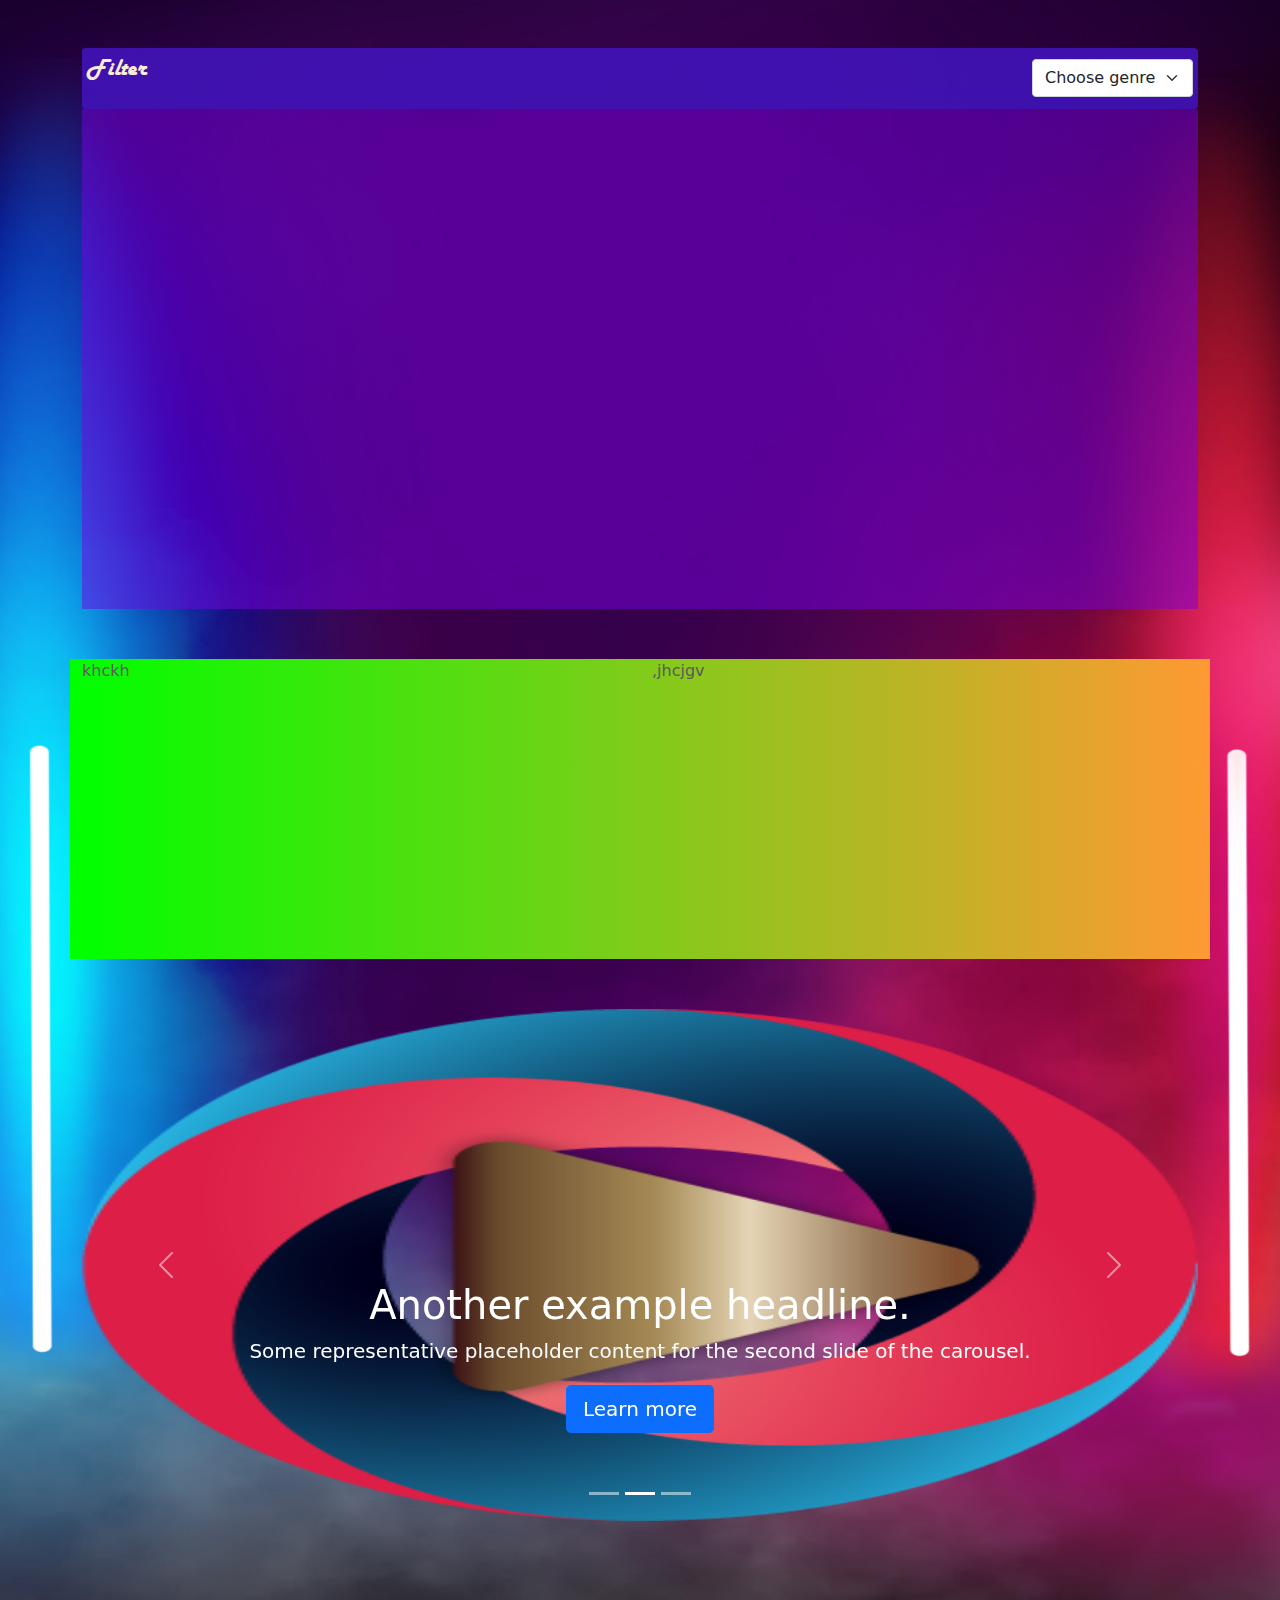
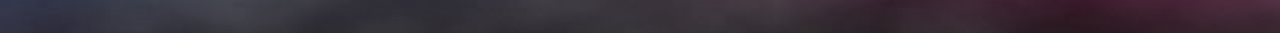
<file: index.html>
<!doctype html>
<html>
<head>
<meta charset="utf-8">
<title>Trailer tv</title>
	<link href="assets/css/stylesheet2.css" rel="stylesheet" type="text/css">
	<link href="assets/css/bootstrap.min.css" rel="stylesheet" type="text/css">
	<link href="assets/css/stylesheet.css" rel="stylesheet" type="text/css">
	<link href="assets/css/carousel.css" rel="stylesheet" type="text/css">
</head>

<body class="bigback">
	<main >
		<header>
		</header>
	<section class="content">
		<div class="container">
			<div class="row" align="center">
				<div class="col" >

          <nav class="navbar selections rounded filter-bar" >
			 <div>
			  <h1 class="h4 mb-3 fw-normal heading especial ">Filter</h1>
			 </div>	
			  <div>
			  <select class="form-select" name="genre" id="validationServer04" required>
						  <option selected disabled value>Choose genre</option>
				  
			  </select>
			  </div>
          </nav>
        <div data-bs-spy="scroll" data-bs-target="#navbar-example2" data-bs-offset="0" class="scrollspy-example" tabindex="0"> 
          
        </div>
               
      </div>
    </div>

			<div class="row apps">
				<div class="col">khckh</div>
				<div class="col">,jhcjgv</div>
			</div>
			
			<div id="myCarousel" class="carousel slide pointer-event" data-bs-ride="carousel">
    <div class="carousel-indicators">
      <button type="button" data-bs-target="#myCarousel" data-bs-slide-to="0" class="" aria-label="Slide 1"></button>
      <button type="button" data-bs-target="#myCarousel" data-bs-slide-to="1" aria-label="Slide 2" class="active" aria-current="true"></button>
      <button type="button" data-bs-target="#myCarousel" data-bs-slide-to="2" aria-label="Slide 3" class=""></button>
    </div>
    <div class="carousel-inner">
      <div class="carousel-item">
        <svg class="bd-placeholder-img" width="100%" height="100%" xmlns="http://www.w3.org/2000/svg" aria-hidden="true" preserveAspectRatio="xMidYMid slice" focusable="false"><img class="info-image" src="assets/images/logo.png" alt="image"></svg>

        <div class="container">
          <div class="carousel-caption text-start">
            <h1>Example headline.</h1>
            <p>Some representative placeholder content for the first slide of the carousel.</p>
            <p><a class="btn btn-lg btn-primary" href="#">Sign up today</a></p>
          </div>
        </div>
      </div>
      <div class="carousel-item active">
        <svg class="bd-placeholder-img" width="100%" height="100%" xmlns="http://www.w3.org/2000/svg" aria-hidden="true" preserveAspectRatio="xMidYMid slice" focusable="false"><img src="assets/images/logo.png" alt="image"></svg>

        <div class="container">
          <div class="carousel-caption">
            <h1>Another example headline.</h1>
            <p>Some representative placeholder content for the second slide of the carousel.</p>
            <p><a class="btn btn-lg btn-primary" href="#">Learn more</a></p>
          </div>
        </div>
      </div>
      <div class="carousel-item ">
        <svg class="bd-placeholder-img" width="100%" height="100%" xmlns="http://www.w3.org/2000/svg" aria-hidden="true" preserveAspectRatio="xMidYMid slice" focusable="false"><img src="assets/images/logo.png" alt="image"></svg>

        <div class="container">
          <div class="carousel-caption text-end">
            <h1>One more for good measure.</h1>
            <p>Some representative placeholder content for the third slide of this carousel.</p>
            <p><a class="btn btn-lg btn-primary" href="#">Browse gallery</a></p>
          </div>
        </div>
      </div>
    </div>
    <button class="carousel-control-prev" type="button" data-bs-target="#myCarousel" data-bs-slide="prev">
      <span class="carousel-control-prev-icon" aria-hidden="true"></span>
      <span class="visually-hidden">Previous</span>
    </button>
    <button class="carousel-control-next" type="button" data-bs-target="#myCarousel" data-bs-slide="next">
      <span class="carousel-control-next-icon" aria-hidden="true"></span>
      <span class="visually-hidden">Next</span>
    </button>
  </div>
			
		</div>
		
	</section>
		<footer>
		</footer>
	</main>
	<script src="assets/js/bootstrap.bundle.min.js"></script>
</body>
</html>
</file>
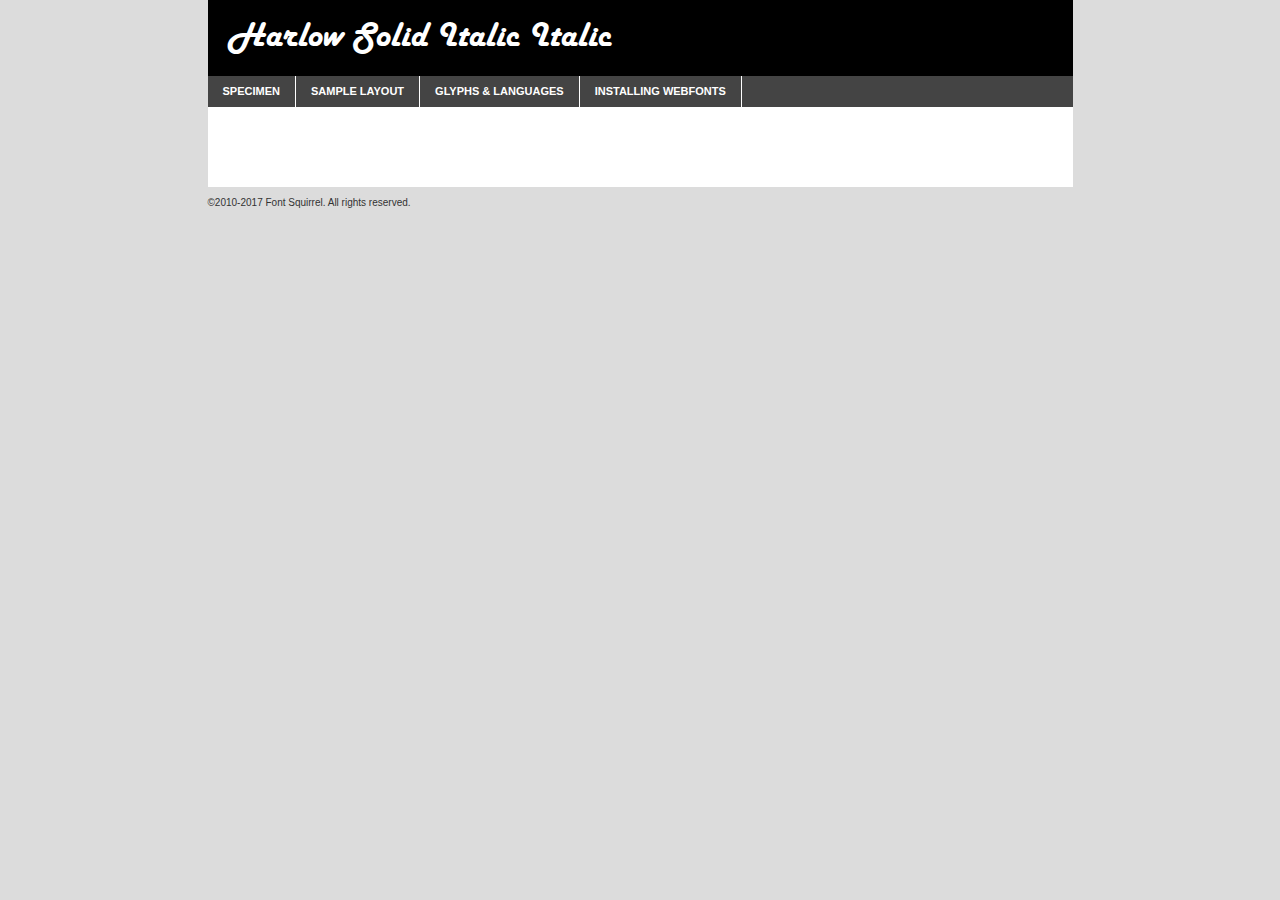
<file: assets/css/harlowsi-demo.html>
<!DOCTYPE html PUBLIC "-//W3C//DTD XHTML 1.0 Transitional//EN"
	"http://www.w3.org/TR/xhtml1/DTD/xhtml1-transitional.dtd">

<html xmlns="http://www.w3.org/1999/xhtml" xml:lang="en" lang="en">
<head>
	<meta http-equiv="Content-Type" content="text/html; charset=utf-8" />
	<script src="http://ajax.googleapis.com/ajax/libs/jquery/1.7.2/jquery.min.js" type="text/javascript" charset="utf-8"></script>
	<script type="text/javascript">
	(function($){$.fn.easyTabs=function(option){var param=jQuery.extend({fadeSpeed:"fast",defaultContent:1,activeClass:'active'},option);$(this).each(function(){var thisId="#"+this.id;if(param.defaultContent==''){param.defaultContent=1;}
	if(typeof param.defaultContent=="number")
	{var defaultTab=$(thisId+" .tabs li:eq("+(param.defaultContent-1)+") a").attr('href').substr(1);}else{var defaultTab=param.defaultContent;}
	$(thisId+" .tabs li a").each(function(){var tabToHide=$(this).attr('href').substr(1);$("#"+tabToHide).addClass('easytabs-tab-content');});hideAll();changeContent(defaultTab);function hideAll(){$(thisId+" .easytabs-tab-content").hide();}
	function changeContent(tabId){hideAll();$(thisId+" .tabs li").removeClass(param.activeClass);$(thisId+" .tabs li a[href=#"+tabId+"]").closest('li').addClass(param.activeClass);if(param.fadeSpeed!="none")
	{$(thisId+" #"+tabId).fadeIn(param.fadeSpeed);}else{$(thisId+" #"+tabId).show();}}
	$(thisId+" .tabs li").click(function(){var tabId=$(this).find('a').attr('href').substr(1);changeContent(tabId);return false;});});}})(jQuery);
	</script>
	<link rel="stylesheet" href="specimen_files/specimen_stylesheet.css" type="text/css" charset="utf-8" />
	<link rel="stylesheet" href="stylesheet.css" type="text/css" charset="utf-8" />

	<style type="text/css">
					body{
				font-family: 'harlow_solid_italicitalic';
							}
		</style>

	<title>Harlow Solid Italic Italic Specimen</title>
	
	
	<script type="text/javascript" charset="utf-8">
		$(document).ready(function() {
			$('#container').easyTabs({defaultContent:1});
		});
	</script>
</head>

<body>
<div id="container">
	<div id="header">
		Harlow Solid Italic Italic	</div>
	<ul class="tabs">
		<li><a href="#specimen">Specimen</a></li>
		<li><a href="#layout">Sample Layout</a></li>
				<li><a href="#glyphs">Glyphs &amp; Languages</a></li>
		<li><a href="#installing">Installing Webfonts</a></li>
		
	</ul>
	
	<div id="main_content">

		
			<div id="specimen">
		
				<div class="section">
					<div class="grid12 firstcol">
						<div class="huge">AaBb</div>
					</div>
				</div>
		
				<div class="section">
					<div class="glyph_range">A&#x200B;B&#x200b;C&#x200b;D&#x200b;E&#x200b;F&#x200b;G&#x200b;H&#x200b;I&#x200b;J&#x200b;K&#x200b;L&#x200b;M&#x200b;N&#x200b;O&#x200b;P&#x200b;Q&#x200b;R&#x200b;S&#x200b;T&#x200b;U&#x200b;V&#x200b;W&#x200b;X&#x200b;Y&#x200b;Z&#x200b;a&#x200b;b&#x200b;c&#x200b;d&#x200b;e&#x200b;f&#x200b;g&#x200b;h&#x200b;i&#x200b;j&#x200b;k&#x200b;l&#x200b;m&#x200b;n&#x200b;o&#x200b;p&#x200b;q&#x200b;r&#x200b;s&#x200b;t&#x200b;u&#x200b;v&#x200b;w&#x200b;x&#x200b;y&#x200b;z&#x200b;1&#x200b;2&#x200b;3&#x200b;4&#x200b;5&#x200b;6&#x200b;7&#x200b;8&#x200b;9&#x200b;0&#x200b;&amp;&#x200b;.&#x200b;,&#x200b;?&#x200b;!&#x200b;&#64;&#x200b;(&#x200b;)&#x200b;#&#x200b;$&#x200b;%&#x200b;*&#x200b;+&#x200b;-&#x200b;=&#x200b;:&#x200b;;</div>
				</div>
				<div class="section">
					<div class="grid12 firstcol">
						<table class="sample_table">
							<tr><td>10</td><td class="size10">abcdefghijklmnopqrstuvwxyzABCDEFGHIJKLMNOPQRSTUVWXYZ0123456789abcdefghijklmnopqrstuvwxyzABCDEFGHIJKLMNOPQRSTUVWXYZ0123456789abcdefghijklmnopqrstuvwxyzABCDEFGHIJKLMNOPQRSTUVWXYZ</td></tr>
							<tr><td>11</td><td class="size11">abcdefghijklmnopqrstuvwxyzABCDEFGHIJKLMNOPQRSTUVWXYZ0123456789abcdefghijklmnopqrstuvwxyzABCDEFGHIJKLMNOPQRSTUVWXYZ0123456789abcdefghijklmnopqrstuvwxyzABCDEFGHIJKLMNOPQRSTUVWXYZ</td></tr>
							<tr><td>12</td><td class="size12">abcdefghijklmnopqrstuvwxyzABCDEFGHIJKLMNOPQRSTUVWXYZ0123456789abcdefghijklmnopqrstuvwxyzABCDEFGHIJKLMNOPQRSTUVWXYZ0123456789abcdefghijklmnopqrstuvwxyzABCDEFGHIJKLMNOPQRSTUVWXYZ</td></tr>
							<tr><td>13</td><td class="size13">abcdefghijklmnopqrstuvwxyzABCDEFGHIJKLMNOPQRSTUVWXYZ0123456789abcdefghijklmnopqrstuvwxyzABCDEFGHIJKLMNOPQRSTUVWXYZ0123456789abcdefghijklmnopqrstuvwxyzABCDEFGHIJKLMNOPQRSTUVWXYZ</td></tr>
							<tr><td>14</td><td class="size14">abcdefghijklmnopqrstuvwxyzABCDEFGHIJKLMNOPQRSTUVWXYZ0123456789abcdefghijklmnopqrstuvwxyzABCDEFGHIJKLMNOPQRSTUVWXYZ0123456789abcdefghijklmnopqrstuvwxyzABCDEFGHIJKLMNOPQRSTUVWXYZ</td></tr>
							<tr><td>16</td><td class="size16">abcdefghijklmnopqrstuvwxyzABCDEFGHIJKLMNOPQRSTUVWXYZ0123456789abcdefghijklmnopqrstuvwxyzABCDEFGHIJKLMNOPQRSTUVWXYZ</td></tr>
							<tr><td>18</td><td class="size18">abcdefghijklmnopqrstuvwxyzABCDEFGHIJKLMNOPQRSTUVWXYZ0123456789abcdefghijklmnopqrstuvwxyzABCDEFGHIJKLMNOPQRSTUVWXYZ</td></tr>
							<tr><td>20</td><td class="size20">abcdefghijklmnopqrstuvwxyzABCDEFGHIJKLMNOPQRSTUVWXYZ0123456789abcdefghijklmnopqrstuvwxyzABCDEFGHIJKLMNOPQRSTUVWXYZ</td></tr>
							<tr><td>24</td><td class="size24">abcdefghijklmnopqrstuvwxyzABCDEFGHIJKLMNOPQRSTUVWXYZ0123456789abcdefghijklmnopqrstuvwxyzABCDEFGHIJKLMNOPQRSTUVWXYZ</td></tr>
							<tr><td>30</td><td class="size30">abcdefghijklmnopqrstuvwxyzABCDEFGHIJKLMNOPQRSTUVWXYZ0123456789abcdefghijklmnopqrstuvwxyzABCDEFGHIJKLMNOPQRSTUVWXYZ</td></tr>
							<tr><td>36</td><td class="size36">abcdefghijklmnopqrstuvwxyzABCDEFGHIJKLMNOPQRSTUVWXYZ0123456789abcdefghijklmnopqrstuvwxyzABCDEFGHIJKLMNOPQRSTUVWXYZ</td></tr>
							<tr><td>48</td><td class="size48">abcdefghijklmnopqrstuvwxyzABCDEFGHIJKLMNOPQRSTUVWXYZ0123456789abcdefghijklmnopqrstuvwxyzABCDEFGHIJKLMNOPQRSTUVWXYZ</td></tr>
							<tr><td>60</td><td class="size60">abcdefghijklmnopqrstuvwxyzABCDEFGHIJKLMNOPQRSTUVWXYZ0123456789abcdefghijklmnopqrstuvwxyzABCDEFGHIJKLMNOPQRSTUVWXYZ</td></tr>
							<tr><td>72</td><td class="size72">abcdefghijklmnopqrstuvwxyzABCDEFGHIJKLMNOPQRSTUVWXYZ0123456789abcdefghijklmnopqrstuvwxyzABCDEFGHIJKLMNOPQRSTUVWXYZ</td></tr>
							<tr><td>90</td><td class="size90">abcdefghijklmnopqrstuvwxyzABCDEFGHIJKLMNOPQRSTUVWXYZ0123456789abcdefghijklmnopqrstuvwxyzABCDEFGHIJKLMNOPQRSTUVWXYZ</td></tr>
						</table>
				
					</div>
			
				</div>
		
		
		
								<div class="section" id="bodycomparison">


										<div id="xheight">
				<div class="fontbody">&#x25FC;&#x25FC;&#x25FC;&#x25FC;&#x25FC;&#x25FC;&#x25FC;&#x25FC;&#x25FC;&#x25FC;&#x25FC;&#x25FC;&#x25FC;&#x25FC;&#x25FC;&#x25FC;&#x25FC;&#x25FC;&#x25FC;&#x25FC;&#x25FC;&#x25FC;&#x25FC;&#x25FC;&#x25FC;&#x25FC;&#x25FC;&#x25FC;&#x25FC;&#x25FC;&#x25FC;&#x25FC;&#x25FC;&#x25FC;&#x25FC;&#x25FC;&#x25FC;&#x25FC;&#x25FC;&#x25FC;&#x25FC;&#x25FC;&#x25FC;&#x25FC;&#x25FC;&#x25FC;&#x25FC;&#x25FC;&#x25FC;&#x25FC;&#x25FC;&#x25FC;&#x25FC;&#x25FC;&#x25FC;&#x25FC;&#x25FC;&#x25FC;&#x25FC;&#x25FC;&#x25FC;&#x25FC;&#x25FC;&#x25FC;&#x25FC;&#x25FC;&#x25FC;&#x25FC;&#x25FC;&#x25FC;&#x25FC;&#x25FC;&#x25FC;&#x25FC;&#x25FC;&#x25FC;&#x25FC;&#x25FC;&#x25FC;&#x25FC;&#x25FC;&#x25FC;&#x25FC;&#x25FC;&#x25FC;&#x25FC;&#x25FC;&#x25FC;&#x25FC;&#x25FC;&#x25FC;&#x25FC;&#x25FC;&#x25FC;&#x25FC;&#x25FC;&#x25FC;&#x25FC;&#x25FC;body</div><div class="arialbody">body</div><div class="verdanabody">body</div><div class="georgiabody">body</div></div>
										<div class="fontbody" style="z-index:1">
											body<span>Harlow Solid Italic Italic</span>
										</div>
										<div class="arialbody" style="z-index:1">
											body<span>Arial</span>
										</div>
										<div class="verdanabody" style="z-index:1">
											body<span>Verdana</span>
										</div>
										<div class="georgiabody" style="z-index:1">
											body<span>Georgia</span>
										</div>



								</div>
		
		
				<div class="section psample psample_row1" id="">
					
					<div class="grid2 firstcol">
						<p class="size10"><span>10.</span>Aenean lacinia bibendum nulla sed consectetur. Fusce dapibus, tellus ac cursus commodo, tortor mauris condimentum nibh, ut fermentum massa justo sit amet risus. Nullam id dolor id nibh ultricies vehicula ut id elit. Cum sociis natoque penatibus et magnis dis parturient montes, nascetur ridiculus mus. Nulla vitae elit libero, a pharetra augue.</p>
			
					</div>
					<div class="grid3">
						<p class="size11"><span>11.</span>Aenean lacinia bibendum nulla sed consectetur. Fusce dapibus, tellus ac cursus commodo, tortor mauris condimentum nibh, ut fermentum massa justo sit amet risus. Nullam id dolor id nibh ultricies vehicula ut id elit. Cum sociis natoque penatibus et magnis dis parturient montes, nascetur ridiculus mus. Nulla vitae elit libero, a pharetra augue.</p>
			
					</div>
					<div class="grid3">
						<p class="size12"><span>12.</span>Aenean lacinia bibendum nulla sed consectetur. Fusce dapibus, tellus ac cursus commodo, tortor mauris condimentum nibh, ut fermentum massa justo sit amet risus. Nullam id dolor id nibh ultricies vehicula ut id elit. Cum sociis natoque penatibus et magnis dis parturient montes, nascetur ridiculus mus. Nulla vitae elit libero, a pharetra augue.</p>
			
					</div>
					<div class="grid4">
						<p class="size13"><span>13.</span>Aenean lacinia bibendum nulla sed consectetur. Fusce dapibus, tellus ac cursus commodo, tortor mauris condimentum nibh, ut fermentum massa justo sit amet risus. Nullam id dolor id nibh ultricies vehicula ut id elit. Cum sociis natoque penatibus et magnis dis parturient montes, nascetur ridiculus mus. Nulla vitae elit libero, a pharetra augue.</p>
			
					</div>
					<div class="white_blend"></div>
					
				</div>
				<div class="section psample psample_row2" id="">
					<div class="grid3 firstcol">
						<p class="size14"><span>14.</span>Aenean lacinia bibendum nulla sed consectetur. Fusce dapibus, tellus ac cursus commodo, tortor mauris condimentum nibh, ut fermentum massa justo sit amet risus. Nullam id dolor id nibh ultricies vehicula ut id elit. Cum sociis natoque penatibus et magnis dis parturient montes, nascetur ridiculus mus. Nulla vitae elit libero, a pharetra augue.</p>
			
					</div>
					<div class="grid4">
						<p class="size16"><span>16.</span>Aenean lacinia bibendum nulla sed consectetur. Fusce dapibus, tellus ac cursus commodo, tortor mauris condimentum nibh, ut fermentum massa justo sit amet risus. Nullam id dolor id nibh ultricies vehicula ut id elit. Cum sociis natoque penatibus et magnis dis parturient montes, nascetur ridiculus mus. Nulla vitae elit libero, a pharetra augue.</p>
			
					</div>
					<div class="grid5">
						<p class="size18"><span>18.</span>Aenean lacinia bibendum nulla sed consectetur. Fusce dapibus, tellus ac cursus commodo, tortor mauris condimentum nibh, ut fermentum massa justo sit amet risus. Nullam id dolor id nibh ultricies vehicula ut id elit. Cum sociis natoque penatibus et magnis dis parturient montes, nascetur ridiculus mus. Nulla vitae elit libero, a pharetra augue.</p>
			
					</div>

					<div class="white_blend"></div>

				</div>
				
				<div class="section psample psample_row3" id="">
					<div class="grid5 firstcol">
						<p class="size20"><span>20.</span>Aenean lacinia bibendum nulla sed consectetur. Fusce dapibus, tellus ac cursus commodo, tortor mauris condimentum nibh, ut fermentum massa justo sit amet risus. Nullam id dolor id nibh ultricies vehicula ut id elit. Cum sociis natoque penatibus et magnis dis parturient montes, nascetur ridiculus mus. Nulla vitae elit libero, a pharetra augue.</p>
					</div>
					<div class="grid7">
						<p class="size24"><span>24.</span>Aenean lacinia bibendum nulla sed consectetur. Fusce dapibus, tellus ac cursus commodo, tortor mauris condimentum nibh, ut fermentum massa justo sit amet risus. Nullam id dolor id nibh ultricies vehicula ut id elit. Cum sociis natoque penatibus et magnis dis parturient montes, nascetur ridiculus mus. Nulla vitae elit libero, a pharetra augue.</p>
					</div>
					
					<div class="white_blend"></div>
					
				</div>
				
				<div class="section psample psample_row4" id="">
					<div class="grid12 firstcol">
						<p class="size30"><span>30.</span>Aenean lacinia bibendum nulla sed consectetur. Fusce dapibus, tellus ac cursus commodo, tortor mauris condimentum nibh, ut fermentum massa justo sit amet risus. Nullam id dolor id nibh ultricies vehicula ut id elit. Cum sociis natoque penatibus et magnis dis parturient montes, nascetur ridiculus mus. Nulla vitae elit libero, a pharetra augue.</p>
					</div>
					<div class="white_blend"></div>
					
				</div>
				
				
				
				<div class="section psample psample_row1 fullreverse">
					<div class="grid2 firstcol">
						<p class="size10"><span>10.</span>Aenean lacinia bibendum nulla sed consectetur. Fusce dapibus, tellus ac cursus commodo, tortor mauris condimentum nibh, ut fermentum massa justo sit amet risus. Nullam id dolor id nibh ultricies vehicula ut id elit. Cum sociis natoque penatibus et magnis dis parturient montes, nascetur ridiculus mus. Nulla vitae elit libero, a pharetra augue.</p>
			
					</div>
					<div class="grid3">
						<p class="size11"><span>11.</span>Aenean lacinia bibendum nulla sed consectetur. Fusce dapibus, tellus ac cursus commodo, tortor mauris condimentum nibh, ut fermentum massa justo sit amet risus. Nullam id dolor id nibh ultricies vehicula ut id elit. Cum sociis natoque penatibus et magnis dis parturient montes, nascetur ridiculus mus. Nulla vitae elit libero, a pharetra augue.</p>
			
					</div>
					<div class="grid3">
						<p class="size12"><span>12.</span>Aenean lacinia bibendum nulla sed consectetur. Fusce dapibus, tellus ac cursus commodo, tortor mauris condimentum nibh, ut fermentum massa justo sit amet risus. Nullam id dolor id nibh ultricies vehicula ut id elit. Cum sociis natoque penatibus et magnis dis parturient montes, nascetur ridiculus mus. Nulla vitae elit libero, a pharetra augue.</p>
			
					</div>
					<div class="grid4">
						<p class="size13"><span>13.</span>Aenean lacinia bibendum nulla sed consectetur. Fusce dapibus, tellus ac cursus commodo, tortor mauris condimentum nibh, ut fermentum massa justo sit amet risus. Nullam id dolor id nibh ultricies vehicula ut id elit. Cum sociis natoque penatibus et magnis dis parturient montes, nascetur ridiculus mus. Nulla vitae elit libero, a pharetra augue.</p>
			
					</div>
					<div class="black_blend"></div>
					
				</div>
				
				<div class="section psample psample_row2 fullreverse">
					<div class="grid3 firstcol">
						<p class="size14"><span>14.</span>Aenean lacinia bibendum nulla sed consectetur. Fusce dapibus, tellus ac cursus commodo, tortor mauris condimentum nibh, ut fermentum massa justo sit amet risus. Nullam id dolor id nibh ultricies vehicula ut id elit. Cum sociis natoque penatibus et magnis dis parturient montes, nascetur ridiculus mus. Nulla vitae elit libero, a pharetra augue.</p>
			
					</div>
					<div class="grid4">
						<p class="size16"><span>16.</span>Aenean lacinia bibendum nulla sed consectetur. Fusce dapibus, tellus ac cursus commodo, tortor mauris condimentum nibh, ut fermentum massa justo sit amet risus. Nullam id dolor id nibh ultricies vehicula ut id elit. Cum sociis natoque penatibus et magnis dis parturient montes, nascetur ridiculus mus. Nulla vitae elit libero, a pharetra augue.</p>
			
					</div>
					<div class="grid5">
						<p class="size18"><span>18.</span>Aenean lacinia bibendum nulla sed consectetur. Fusce dapibus, tellus ac cursus commodo, tortor mauris condimentum nibh, ut fermentum massa justo sit amet risus. Nullam id dolor id nibh ultricies vehicula ut id elit. Cum sociis natoque penatibus et magnis dis parturient montes, nascetur ridiculus mus. Nulla vitae elit libero, a pharetra augue.</p>
			
					</div>
					<div class="black_blend"></div>

				</div>
				
				<div class="section psample fullreverse psample_row3" id="">
					<div class="grid5 firstcol">
						<p class="size20"><span>20.</span>Aenean lacinia bibendum nulla sed consectetur. Fusce dapibus, tellus ac cursus commodo, tortor mauris condimentum nibh, ut fermentum massa justo sit amet risus. Nullam id dolor id nibh ultricies vehicula ut id elit. Cum sociis natoque penatibus et magnis dis parturient montes, nascetur ridiculus mus. Nulla vitae elit libero, a pharetra augue.</p>
					</div>
					<div class="grid7">
						<p class="size24"><span>24.</span>Aenean lacinia bibendum nulla sed consectetur. Fusce dapibus, tellus ac cursus commodo, tortor mauris condimentum nibh, ut fermentum massa justo sit amet risus. Nullam id dolor id nibh ultricies vehicula ut id elit. Cum sociis natoque penatibus et magnis dis parturient montes, nascetur ridiculus mus. Nulla vitae elit libero, a pharetra augue.</p>
					</div>
					
					<div class="black_blend"></div>
					
				</div>
				
				<div class="section psample fullreverse psample_row4" id="" style="border-bottom: 20px #000 solid;">
					<div class="grid12 firstcol">
						<p class="size30"><span>30.</span>Aenean lacinia bibendum nulla sed consectetur. Fusce dapibus, tellus ac cursus commodo, tortor mauris condimentum nibh, ut fermentum massa justo sit amet risus. Nullam id dolor id nibh ultricies vehicula ut id elit. Cum sociis natoque penatibus et magnis dis parturient montes, nascetur ridiculus mus. Nulla vitae elit libero, a pharetra augue.</p>
					</div>
					<div class="black_blend"></div>
					
				</div>
				
				
				
				
			</div>
			
			<div id="layout">
				
				<div class="section">
					
					<div class="grid12 firstcol">
						<h1>Lorem Ipsum Dolor</h1>
						<h2>Etiam porta sem malesuada magna mollis euismod</h2>
						
						<p class="byline">By <a href="#link">Aenean Lacinia</a></p>
					</div>
				</div>
				<div class="section">
					<div class="grid8 firstcol">
						<p class="large">Donec sed odio dui. Morbi leo risus, porta ac consectetur ac, vestibulum at eros. Fusce dapibus, tellus ac cursus commodo, tortor mauris condimentum nibh, ut fermentum massa justo sit amet risus. </p>

						
						<h3>Pellentesque ornare sem</h3>

						<p>Maecenas sed diam eget risus varius blandit sit amet non magna. Maecenas faucibus mollis interdum. Donec ullamcorper nulla non metus auctor fringilla. Nullam id dolor id nibh ultricies vehicula ut id elit. Nullam id dolor id nibh ultricies vehicula ut id elit. </p>

						<p>Aenean eu leo quam. Pellentesque ornare sem lacinia quam venenatis vestibulum. Lorem ipsum dolor sit amet, consectetur adipiscing elit. Cum sociis natoque penatibus et magnis dis parturient montes, nascetur ridiculus mus. </p>

						<p>Nulla vitae elit libero, a pharetra augue. Praesent commodo cursus magna, vel scelerisque nisl consectetur et. Aenean lacinia bibendum nulla sed consectetur. </p>

						<p>Nullam quis risus eget urna mollis ornare vel eu leo. Nullam quis risus eget urna mollis ornare vel eu leo. Maecenas sed diam eget risus varius blandit sit amet non magna. Donec ullamcorper nulla non metus auctor fringilla. </p>

						<h3>Cras mattis consectetur</h3>

						<p>Aenean eu leo quam. Pellentesque ornare sem lacinia quam venenatis vestibulum. Aenean lacinia bibendum nulla sed consectetur. Integer posuere erat a ante venenatis dapibus posuere velit aliquet. Cras mattis consectetur purus sit amet fermentum. </p>

						<p>Nullam id dolor id nibh ultricies vehicula ut id elit. Nullam quis risus eget urna mollis ornare vel eu leo. Cras mattis consectetur purus sit amet fermentum.</p>
					</div>
					
					<div class="grid4 sidebar">
						
						<div class="box reverse">
							<p class="last">Nullam quis risus eget urna mollis ornare vel eu leo. Donec ullamcorper nulla non metus auctor fringilla. Cras mattis consectetur purus sit amet fermentum. Sed posuere consectetur est at lobortis. Lorem ipsum dolor sit amet, consectetur adipiscing elit. </p>
						</div>
						
						<p class="caption">Maecenas sed diam eget risus varius.</p>

						<p>Vestibulum id ligula porta felis euismod semper. Integer posuere erat a ante venenatis dapibus posuere velit aliquet. Vestibulum id ligula porta felis euismod semper. Sed posuere consectetur est at lobortis. Maecenas sed diam eget risus varius blandit sit amet non magna. Fusce dapibus, tellus ac cursus commodo, tortor mauris condimentum nibh, ut fermentum massa justo sit amet risus. </p>

					

						<p>Duis mollis, est non commodo luctus, nisi erat porttitor ligula, eget lacinia odio sem nec elit. Aenean lacinia bibendum nulla sed consectetur. Vivamus sagittis lacus vel augue laoreet rutrum faucibus dolor auctor. Aenean lacinia bibendum nulla sed consectetur. Nullam quis risus eget urna mollis ornare vel eu leo. </p>

						<p>Praesent commodo cursus magna, vel scelerisque nisl consectetur et. Donec ullamcorper nulla non metus auctor fringilla. Maecenas faucibus mollis interdum. Fusce dapibus, tellus ac cursus commodo, tortor mauris condimentum nibh, ut fermentum massa justo sit amet risus. </p>

					</div>
				</div>
				
			</div>


			



		<div id="glyphs">
			<div class="section">
				<div class="grid12 firstcol">
			
				<h1>Language Support</h1>
				<p>The subset of Harlow Solid Italic Italic in this kit supports the following languages:<br />
			
					Albanian, Basque, Breton, Chamorro, Danish, Dutch, English, Faroese, Finnish, French, Frisian, Galician, German, Icelandic, Italian, Malagasy, Norwegian, Portuguese, Spanish, Alsatian, Aragonese, Arapaho, Arrernte, Asturian, Aymara, Bislama, Cebuano, Corsican, Fijian, French_creole, Genoese, Gilbertese, Greenlandic, Haitian_creole, Hiligaynon, Hmong, Hopi, Ibanag, Iloko_ilokano, Indonesian, Interglossa_glosa, Interlingua, Irish_gaelic, Jerriais, Lojban, Lombard, Luxembourgeois, Manx, Mohawk, Norfolk_pitcairnese, Occitan, Oromo, Pangasinan, Papiamento, Piedmontese, Potawatomi, Rhaeto-romance, Romansh, Rotokas, Sami_lule, Samoan, Sardinian, Scots_gaelic, Seychelles_creole, Shona, Sicilian, Somali, Southern_ndebele, Swahili, Swati_swazi, Tagalog_filipino_pilipino, Tetum, Tok_pisin, Uyghur_latinized, Volapuk, Walloon, Warlpiri, Xhosa, Yapese, Zulu, Latinbasic, Ubasic, Demo				</p>
				<h1>Glyph Chart</h1>
				<p>The subset of Harlow Solid Italic Italic in this kit includes all the glyphs listed below. Unicode entities are included above each glyph to help you insert individual characters into your layout.</p>
				<div id="glyph_chart">
			
																				 <div><p>&amp;#13;</p>&#13;</div>
																				 <div><p>&amp;#32;</p>&#32;</div>
																				 <div><p>&amp;#33;</p>&#33;</div>
																				 <div><p>&amp;#34;</p>&#34;</div>
																				 <div><p>&amp;#35;</p>&#35;</div>
																				 <div><p>&amp;#36;</p>&#36;</div>
																				 <div><p>&amp;#37;</p>&#37;</div>
																				 <div><p>&amp;#38;</p>&#38;</div>
																				 <div><p>&amp;#39;</p>&#39;</div>
																				 <div><p>&amp;#40;</p>&#40;</div>
																				 <div><p>&amp;#41;</p>&#41;</div>
																				 <div><p>&amp;#42;</p>&#42;</div>
																				 <div><p>&amp;#43;</p>&#43;</div>
																				 <div><p>&amp;#44;</p>&#44;</div>
																				 <div><p>&amp;#45;</p>&#45;</div>
																				 <div><p>&amp;#46;</p>&#46;</div>
																				 <div><p>&amp;#47;</p>&#47;</div>
																				 <div><p>&amp;#48;</p>&#48;</div>
																				 <div><p>&amp;#49;</p>&#49;</div>
																				 <div><p>&amp;#50;</p>&#50;</div>
																				 <div><p>&amp;#51;</p>&#51;</div>
																				 <div><p>&amp;#52;</p>&#52;</div>
																				 <div><p>&amp;#53;</p>&#53;</div>
																				 <div><p>&amp;#54;</p>&#54;</div>
																				 <div><p>&amp;#55;</p>&#55;</div>
																				 <div><p>&amp;#56;</p>&#56;</div>
																				 <div><p>&amp;#57;</p>&#57;</div>
																				 <div><p>&amp;#58;</p>&#58;</div>
																				 <div><p>&amp;#59;</p>&#59;</div>
																				 <div><p>&amp;#60;</p>&#60;</div>
																				 <div><p>&amp;#61;</p>&#61;</div>
																				 <div><p>&amp;#62;</p>&#62;</div>
																				 <div><p>&amp;#63;</p>&#63;</div>
																				 <div><p>&amp;#64;</p>&#64;</div>
																				 <div><p>&amp;#65;</p>&#65;</div>
																				 <div><p>&amp;#66;</p>&#66;</div>
																				 <div><p>&amp;#67;</p>&#67;</div>
																				 <div><p>&amp;#68;</p>&#68;</div>
																				 <div><p>&amp;#69;</p>&#69;</div>
																				 <div><p>&amp;#70;</p>&#70;</div>
																				 <div><p>&amp;#71;</p>&#71;</div>
																				 <div><p>&amp;#72;</p>&#72;</div>
																				 <div><p>&amp;#73;</p>&#73;</div>
																				 <div><p>&amp;#74;</p>&#74;</div>
																				 <div><p>&amp;#75;</p>&#75;</div>
																				 <div><p>&amp;#76;</p>&#76;</div>
																				 <div><p>&amp;#77;</p>&#77;</div>
																				 <div><p>&amp;#78;</p>&#78;</div>
																				 <div><p>&amp;#79;</p>&#79;</div>
																				 <div><p>&amp;#80;</p>&#80;</div>
																				 <div><p>&amp;#81;</p>&#81;</div>
																				 <div><p>&amp;#82;</p>&#82;</div>
																				 <div><p>&amp;#83;</p>&#83;</div>
																				 <div><p>&amp;#84;</p>&#84;</div>
																				 <div><p>&amp;#85;</p>&#85;</div>
																				 <div><p>&amp;#86;</p>&#86;</div>
																				 <div><p>&amp;#87;</p>&#87;</div>
																				 <div><p>&amp;#88;</p>&#88;</div>
																				 <div><p>&amp;#89;</p>&#89;</div>
																				 <div><p>&amp;#90;</p>&#90;</div>
																				 <div><p>&amp;#91;</p>&#91;</div>
																				 <div><p>&amp;#92;</p>&#92;</div>
																				 <div><p>&amp;#93;</p>&#93;</div>
																				 <div><p>&amp;#94;</p>&#94;</div>
																				 <div><p>&amp;#95;</p>&#95;</div>
																				 <div><p>&amp;#96;</p>&#96;</div>
																				 <div><p>&amp;#97;</p>&#97;</div>
																				 <div><p>&amp;#98;</p>&#98;</div>
																				 <div><p>&amp;#99;</p>&#99;</div>
																				 <div><p>&amp;#100;</p>&#100;</div>
																				 <div><p>&amp;#101;</p>&#101;</div>
																				 <div><p>&amp;#102;</p>&#102;</div>
																				 <div><p>&amp;#103;</p>&#103;</div>
																				 <div><p>&amp;#104;</p>&#104;</div>
																				 <div><p>&amp;#105;</p>&#105;</div>
																				 <div><p>&amp;#106;</p>&#106;</div>
																				 <div><p>&amp;#107;</p>&#107;</div>
																				 <div><p>&amp;#108;</p>&#108;</div>
																				 <div><p>&amp;#109;</p>&#109;</div>
																				 <div><p>&amp;#110;</p>&#110;</div>
																				 <div><p>&amp;#111;</p>&#111;</div>
																				 <div><p>&amp;#112;</p>&#112;</div>
																				 <div><p>&amp;#113;</p>&#113;</div>
																				 <div><p>&amp;#114;</p>&#114;</div>
																				 <div><p>&amp;#115;</p>&#115;</div>
																				 <div><p>&amp;#116;</p>&#116;</div>
																				 <div><p>&amp;#117;</p>&#117;</div>
																				 <div><p>&amp;#118;</p>&#118;</div>
																				 <div><p>&amp;#119;</p>&#119;</div>
																				 <div><p>&amp;#120;</p>&#120;</div>
																				 <div><p>&amp;#121;</p>&#121;</div>
																				 <div><p>&amp;#122;</p>&#122;</div>
																				 <div><p>&amp;#123;</p>&#123;</div>
																				 <div><p>&amp;#124;</p>&#124;</div>
																				 <div><p>&amp;#125;</p>&#125;</div>
																				 <div><p>&amp;#126;</p>&#126;</div>
																				 <div><p>&amp;#160;</p>&#160;</div>
																				 <div><p>&amp;#161;</p>&#161;</div>
																				 <div><p>&amp;#162;</p>&#162;</div>
																				 <div><p>&amp;#163;</p>&#163;</div>
																				 <div><p>&amp;#164;</p>&#164;</div>
																				 <div><p>&amp;#165;</p>&#165;</div>
																				 <div><p>&amp;#166;</p>&#166;</div>
																				 <div><p>&amp;#167;</p>&#167;</div>
																				 <div><p>&amp;#168;</p>&#168;</div>
																				 <div><p>&amp;#169;</p>&#169;</div>
																				 <div><p>&amp;#170;</p>&#170;</div>
																				 <div><p>&amp;#171;</p>&#171;</div>
																				 <div><p>&amp;#172;</p>&#172;</div>
																				 <div><p>&amp;#173;</p>&#173;</div>
																				 <div><p>&amp;#174;</p>&#174;</div>
																				 <div><p>&amp;#176;</p>&#176;</div>
																				 <div><p>&amp;#177;</p>&#177;</div>
																				 <div><p>&amp;#178;</p>&#178;</div>
																				 <div><p>&amp;#179;</p>&#179;</div>
																				 <div><p>&amp;#180;</p>&#180;</div>
																				 <div><p>&amp;#181;</p>&#181;</div>
																				 <div><p>&amp;#182;</p>&#182;</div>
																				 <div><p>&amp;#184;</p>&#184;</div>
																				 <div><p>&amp;#185;</p>&#185;</div>
																				 <div><p>&amp;#186;</p>&#186;</div>
																				 <div><p>&amp;#187;</p>&#187;</div>
																				 <div><p>&amp;#188;</p>&#188;</div>
																				 <div><p>&amp;#189;</p>&#189;</div>
																				 <div><p>&amp;#190;</p>&#190;</div>
																				 <div><p>&amp;#191;</p>&#191;</div>
																				 <div><p>&amp;#192;</p>&#192;</div>
																				 <div><p>&amp;#193;</p>&#193;</div>
																				 <div><p>&amp;#194;</p>&#194;</div>
																				 <div><p>&amp;#195;</p>&#195;</div>
																				 <div><p>&amp;#196;</p>&#196;</div>
																				 <div><p>&amp;#197;</p>&#197;</div>
																				 <div><p>&amp;#198;</p>&#198;</div>
																				 <div><p>&amp;#199;</p>&#199;</div>
																				 <div><p>&amp;#200;</p>&#200;</div>
																				 <div><p>&amp;#201;</p>&#201;</div>
																				 <div><p>&amp;#202;</p>&#202;</div>
																				 <div><p>&amp;#203;</p>&#203;</div>
																				 <div><p>&amp;#204;</p>&#204;</div>
																				 <div><p>&amp;#205;</p>&#205;</div>
																				 <div><p>&amp;#206;</p>&#206;</div>
																				 <div><p>&amp;#207;</p>&#207;</div>
																				 <div><p>&amp;#208;</p>&#208;</div>
																				 <div><p>&amp;#209;</p>&#209;</div>
																				 <div><p>&amp;#210;</p>&#210;</div>
																				 <div><p>&amp;#211;</p>&#211;</div>
																				 <div><p>&amp;#212;</p>&#212;</div>
																				 <div><p>&amp;#213;</p>&#213;</div>
																				 <div><p>&amp;#214;</p>&#214;</div>
																				 <div><p>&amp;#215;</p>&#215;</div>
																				 <div><p>&amp;#216;</p>&#216;</div>
																				 <div><p>&amp;#217;</p>&#217;</div>
																				 <div><p>&amp;#218;</p>&#218;</div>
																				 <div><p>&amp;#219;</p>&#219;</div>
																				 <div><p>&amp;#220;</p>&#220;</div>
																				 <div><p>&amp;#221;</p>&#221;</div>
																				 <div><p>&amp;#222;</p>&#222;</div>
																				 <div><p>&amp;#223;</p>&#223;</div>
																				 <div><p>&amp;#224;</p>&#224;</div>
																				 <div><p>&amp;#225;</p>&#225;</div>
																				 <div><p>&amp;#226;</p>&#226;</div>
																				 <div><p>&amp;#227;</p>&#227;</div>
																				 <div><p>&amp;#228;</p>&#228;</div>
																				 <div><p>&amp;#229;</p>&#229;</div>
																				 <div><p>&amp;#230;</p>&#230;</div>
																				 <div><p>&amp;#231;</p>&#231;</div>
																				 <div><p>&amp;#232;</p>&#232;</div>
																				 <div><p>&amp;#233;</p>&#233;</div>
																				 <div><p>&amp;#234;</p>&#234;</div>
																				 <div><p>&amp;#235;</p>&#235;</div>
																				 <div><p>&amp;#236;</p>&#236;</div>
																				 <div><p>&amp;#237;</p>&#237;</div>
																				 <div><p>&amp;#238;</p>&#238;</div>
																				 <div><p>&amp;#239;</p>&#239;</div>
																				 <div><p>&amp;#240;</p>&#240;</div>
																				 <div><p>&amp;#241;</p>&#241;</div>
																				 <div><p>&amp;#242;</p>&#242;</div>
																				 <div><p>&amp;#243;</p>&#243;</div>
																				 <div><p>&amp;#244;</p>&#244;</div>
																				 <div><p>&amp;#245;</p>&#245;</div>
																				 <div><p>&amp;#246;</p>&#246;</div>
																				 <div><p>&amp;#247;</p>&#247;</div>
																				 <div><p>&amp;#248;</p>&#248;</div>
																				 <div><p>&amp;#249;</p>&#249;</div>
																				 <div><p>&amp;#250;</p>&#250;</div>
																				 <div><p>&amp;#251;</p>&#251;</div>
																				 <div><p>&amp;#252;</p>&#252;</div>
																				 <div><p>&amp;#253;</p>&#253;</div>
																				 <div><p>&amp;#254;</p>&#254;</div>
																				 <div><p>&amp;#255;</p>&#255;</div>
																				 <div><p>&amp;#338;</p>&#338;</div>
																				 <div><p>&amp;#339;</p>&#339;</div>
																				 <div><p>&amp;#376;</p>&#376;</div>
																				 <div><p>&amp;#710;</p>&#710;</div>
																				 <div><p>&amp;#732;</p>&#732;</div>
																				 <div><p>&amp;#8192;</p>&#8192;</div>
																				 <div><p>&amp;#8193;</p>&#8193;</div>
																				 <div><p>&amp;#8194;</p>&#8194;</div>
																				 <div><p>&amp;#8195;</p>&#8195;</div>
																				 <div><p>&amp;#8196;</p>&#8196;</div>
																				 <div><p>&amp;#8197;</p>&#8197;</div>
																				 <div><p>&amp;#8198;</p>&#8198;</div>
																				 <div><p>&amp;#8199;</p>&#8199;</div>
																				 <div><p>&amp;#8200;</p>&#8200;</div>
																				 <div><p>&amp;#8201;</p>&#8201;</div>
																				 <div><p>&amp;#8202;</p>&#8202;</div>
																				 <div><p>&amp;#8208;</p>&#8208;</div>
																				 <div><p>&amp;#8209;</p>&#8209;</div>
																				 <div><p>&amp;#8210;</p>&#8210;</div>
																				 <div><p>&amp;#8211;</p>&#8211;</div>
																				 <div><p>&amp;#8212;</p>&#8212;</div>
																				 <div><p>&amp;#8216;</p>&#8216;</div>
																				 <div><p>&amp;#8217;</p>&#8217;</div>
																				 <div><p>&amp;#8218;</p>&#8218;</div>
																				 <div><p>&amp;#8220;</p>&#8220;</div>
																				 <div><p>&amp;#8221;</p>&#8221;</div>
																				 <div><p>&amp;#8222;</p>&#8222;</div>
																				 <div><p>&amp;#8226;</p>&#8226;</div>
																				 <div><p>&amp;#8230;</p>&#8230;</div>
																				 <div><p>&amp;#8239;</p>&#8239;</div>
																				 <div><p>&amp;#8249;</p>&#8249;</div>
																				 <div><p>&amp;#8250;</p>&#8250;</div>
																				 <div><p>&amp;#8287;</p>&#8287;</div>
																				 <div><p>&amp;#8364;</p>&#8364;</div>
																				 <div><p>&amp;#8482;</p>&#8482;</div>
																				 <div><p>&amp;#9724;</p>&#9724;</div>
																																						</div>	
				</div>
		
		
			</div>
		</div>
		
		
		<div id="specs">
			
		</div>
	
		<div id="installing">
			<div class="section">
				<div class="grid7 firstcol">
					<h1>Installing Webfonts</h1>
					
					<p>Webfonts are supported by all major browser platforms but not all in the same way. There are currently four different font formats that must be included in order to target all browsers. This includes TTF, WOFF, EOT and SVG.</p>
					
					<h2>1. Upload your webfonts</h2>
					<p>You must upload your webfont kit to your website. They should be in or near the same directory as your CSS files.</p>
					
					<h2>2. Include the webfont stylesheet</h2>
					<p>A special CSS @font-face declaration helps the various browsers select the appropriate font it needs without causing you a bunch of headaches. Learn more about this syntax by reading the <a href="https://www.fontspring.com/blog/further-hardening-of-the-bulletproof-syntax">Fontspring blog post</a> about it. The code for it is as follows:</p>


<code>
@font-face{ 
	font-family: 'MyWebFont';
	src: url('WebFont.eot');
	src: url('WebFont.eot?#iefix') format('embedded-opentype'),
	     url('WebFont.woff') format('woff'),
	     url('WebFont.ttf') format('truetype'),
	     url('WebFont.svg#webfont') format('svg');
}
</code>

	<p>We've already gone ahead and generated the code for you. All you have to do is link to the stylesheet in your HTML, like this:</p>
	<code>&lt;link rel=&quot;stylesheet&quot; href=&quot;stylesheet.css&quot; type=&quot;text/css&quot; charset=&quot;utf-8&quot; /&gt;</code>

					<h2>3. Modify your own stylesheet</h2>
					<p>To take advantage of your new fonts, you must tell your stylesheet to use them. Look at the original @font-face declaration above and find the property called "font-family." The name linked there will be what you use to reference the font. Prepend that webfont name to the font stack in the "font-family" property, inside the selector you want to change. For example:</p>
<code>p { font-family: 'WebFont', Arial, sans-serif; }</code>

<h2>4. Test</h2>
<p>Getting webfonts to work cross-browser <em>can</em> be tricky. Use the information in the sidebar to help you if you find that fonts aren't loading in a particular browser.</p>
				</div>
				
				<div class="grid5 sidebar">
					<div class="box">
						<h2>Troubleshooting<br />Font-Face Problems</h2>
						<p>Having trouble getting your webfonts to load in your new website? Here are some tips to sort out what might be the problem.</p>

						<h3>Fonts not showing in any browser</h3>

						<p>This sounds like you need to work on the plumbing. You either did not upload the fonts to the correct directory, or you did not link the fonts properly in the CSS. If you've confirmed that all this is correct and you still have a problem, take a look at your .htaccess file and see if requests are getting intercepted.</p>

						<h3>Fonts not loading in iPhone or iPad</h3>

						<p>The most common problem here is that you are serving the fonts from an IIS server. IIS refuses to serve files that have unknown MIME types. If that is the case, you must set the MIME type for SVG to "image/svg+xml" in the server settings. Follow these instructions from Microsoft if you need help.</p>

						<h3>Fonts not loading in Firefox</h3>

						<p>The primary reason for this failure? You are still using a version Firefox older than 3.5. So upgrade already! If that isn't it, then you are very likely serving fonts from a different domain. Firefox requires that all font assets be served from the same domain. Lastly it is possible that you need to add WOFF to your list of MIME types (if you are serving via IIS.)</p>

						<h3>Fonts not loading in IE</h3>

						<p>Are you looking at Internet Explorer on an actual Windows machine or are you cheating by using a service like Adobe BrowserLab? Many of these screenshot services do not render @font-face for IE. Best to test it on a real machine.</p>

						<h3>Fonts not loading in IE9</h3>

						<p>IE9, like Firefox, requires that fonts be served from the same domain as the website. Make sure that is the case.</p>
					</div>
				</div>
			</div>
			
		</div>
	
	</div>
	<div id="footer">
		<p>&copy;2010-2017 Font Squirrel. All rights reserved.</p>
	</div>
</div>
</body>
</html>
</file>
<file: assets/css/stylesheet2.css>
@charset "utf-8";
/* CSS Document */
.user{
    
	background:url("../images/background1.png");
	background-repeat: no-repeat;
	background-attachment: fixed;
	background-size: 100% 100%;

	
}
.bigback{
	background:url("../images/bckgnd.jpg");
	background-repeat: no-repeat;
	background-attachment: cover;
	background-size: 100% 100%;
	min-width: 540px;
	
}

.blank{
	height: 195px;
	display: flex;
}
.logo{
	display: flex;
	height: 100%;
	width: 100%;
}
.navigate{
	background: rgba(120,0,228,0.5);
	margin-bottom: 50px;
}
.navigate a{
	color: antiquewhite;
	font-family: 'harlow_solid_italicitalic';
	font-size: x-large;
}
.forms{
	background-color: rgba(120,0,228,0.5);
	padding: 5px 5px 10px 5px;
}
.heading{
	font-family: 'harlow_solid_italicitalic'; 

}
.msg{
	padding-top: 20px;
	background-color: rgba(120,0,228,0.5);

}
.header-img{
	padding: 20px 10px;
	height: 100%;
	width: auto;
	width: 100%;
}
.scrollspy-example {
    position: relative;
    height: 500px;
	padding: 5px 5px;
    overflow: auto;
	background-color:rgba(120,0,228,0.5) ;
	margin-bottom: 50px;
}
.selections{
	background-color:rgba(66,19,186,0.89) ;
	padding: 5px;
}
.trailer-bg{
	background: linear-gradient(to bottom, #00ccff 0%, #0066ff 100%);
}
.apps
{
    background: linear-gradient(to right, #00ff00 0%, #ff9933 100%);
	margin-top: 50px;
	margin-bottom: 50px;
	height: 300px;
}
.navbar-toggler-icon{
	color: antiquewhite;
	border: solid;
	background-image: url("../images/logo.png");
    border-radius: 50px;
}
.footer{
	height: 300px;
	background-color:rgba(76,21,217,0.46) ;
}
.especial{
	color: antiquewhite; 	
}

.copywright{
	color: rgba(0,0,0,0.38);

}
.vote{
	text-decoration: none;
	padding: 5px;
}
.poster{
	height: 100%;
	width: 100%;
}

.thumb_view{
	height: 100px;
}

.textarea{
    resize: none;
}
.admin{
	position:  fixed;
 	bottom: 0;
 
}
.thumbnail{
	height:500px;

}
.info{
	padding: 50px;
	color: black;
}
.trailer-info{
	padding: 50 px;
}
</file>
<file: assets/css/stylesheet.css>
/*! Generated by Font Squirrel (https://www.fontsquirrel.com) on July 29, 2021 */



@font-face {
    font-family: 'harlow_solid_italicitalic';
    src: url('harlowsi-webfont.woff2') format('woff2'),
         url('harlowsi-webfont.woff') format('woff');
    font-weight: normal;
    font-style: normal;

}
</file>
<file: assets/css/carousel.css>
/* GLOBAL STYLES
-------------------------------------------------- */
/* Padding below the footer and lighter body text */

body {
  padding-top: 3rem;
  padding-bottom: 3rem;
  color: #5a5a5a;
}


/* CUSTOMIZE THE CAROUSEL
-------------------------------------------------- */

/* Carousel base class */
.carousel {
  margin-bottom: 4rem;
}
/* Since positioning the image, we need to help out the caption */
.carousel-caption {
  bottom: 3rem;
  z-index: 10;
}

/* Declare heights because of positioning of img element */
.carousel-item {
  height: 32rem;
}
.carousel-item > img {
  position: absolute;
  top: 0;
  left: 0;
  min-width: 100%;
  height: 32rem;
}


/* MARKETING CONTENT
-------------------------------------------------- */

/* Center align the text within the three columns below the carousel */
.marketing .col-lg-4 {
  margin-bottom: 1.5rem;
  text-align: center;
}
.marketing h2 {
  font-weight: 400;
}
/* rtl:begin:ignore */
.marketing .col-lg-4 p {
  margin-right: .75rem;
  margin-left: .75rem;
}
/* rtl:end:ignore */


/* Featurettes
------------------------- */

.featurette-divider {
  margin: 5rem 0; /* Space out the Bootstrap <hr> more */
}

/* Thin out the marketing headings */
.featurette-heading {
  font-weight: 300;
  line-height: 1;
  /* rtl:remove */
  letter-spacing: -.05rem;
}


/* RESPONSIVE CSS
-------------------------------------------------- */

@media (min-width: 40em) {
  /* Bump up size of carousel content */
  .carousel-caption p {
    margin-bottom: 1.25rem;
    font-size: 1.25rem;
    line-height: 1.4;
  }

  .featurette-heading {
    font-size: 50px;
  }
}

@media (min-width: 62em) {
  .featurette-heading {
    margin-top: 7rem;
  }
}
</file>
<file: assets/css/specimen_files/specimen_stylesheet.css>
@import url('grid_12-825-55-15.css');

/*  
	CSS Reset by Eric Meyer - Released under Public Domain
    http://meyerweb.com/eric/tools/css/reset/
*/
html, body, div, span, applet, object, iframe,
h1, h2, h3, h4, h5, h6, p, blockquote, pre,
a, abbr, acronym, address, big, cite, code,
del, dfn, em, font, img, ins, kbd, q, s, samp,
small, strike, strong, sub, sup, tt, var,
b, u, i, center, dl, dt, dd, ol, ul, li,
fieldset, form, label, legend, table, 
caption, tbody, tfoot, thead, tr, th, td 
                  {margin: 0;padding: 0;border: 0;outline: 0;
                  font-size: 100%;vertical-align: baseline;
                  background: transparent;}
body              {line-height: 1;}
ol, ul            {list-style: none;}
blockquote, q     {quotes: none;}
blockquote:before, blockquote:after,
q:before, q:after {content: '';	content: none;}
:focus            {outline: 0;}
ins               {text-decoration: none;}
del               {text-decoration: line-through;}
table             {border-collapse: collapse;border-spacing: 0;}




body {
	color: #000;
	background-color: #dcdcdc;
}

a {
	text-decoration: none;
	color: #1883ba;
}

h1{
	font-size: 32px;
	font-weight: normal;
	font-style: normal;
	margin-bottom: 18px;
}

h2{
	font-size: 18px;
}

#container {
	width: 865px;
	margin: 0px auto;
}


#header {
	padding: 20px;
	font-size: 36px;
	background-color: #000;
	color: #fff;
}

#header span {
	color: #666;
}
#main_content {
	background-color: #fff;
	padding: 60px 20px 20px;
}


#footer p {
	margin: 0;
	padding-top: 10px;
	padding-bottom: 50px;
	color: #333;
	font: 10px Arial, sans-serif;
}

.tabs {
	width: 100%;
	height: 31px;
	background-color: #444;
}
.tabs li {
	float:  left;
	margin: 0;
	overflow: hidden;
	background-color: #444;
}
.tabs li a {
	display: block;
	color: #fff;
	text-decoration: none;
	font: bold 11px/11px 'Arial';
	text-transform: uppercase;
	padding: 10px 15px;
	border-right: 1px solid #fff;
}

.tabs li a:hover {
		background-color: #00b3ff;

}

.tabs li.active a {
	color:  #000;
	background-color: #fff;
}



div.huge {
	
	font-size: 300px;
	line-height: 1em;
	padding: 0;
	letter-spacing: -.02em;
	overflow: hidden;
}
div.glyph_range {
	font-size: 72px;
	line-height: 1.1em;
}

.size10{ font-size: 10px; }
.size11{ font-size: 11px; }
.size12{ font-size: 12px; }
.size13{ font-size: 13px; }
.size14{ font-size: 14px; }
.size16{ font-size: 16px; }
.size18{ font-size: 18px; }
.size20{ font-size: 20px; }
.size24{ font-size: 24px; }
.size30{ font-size: 30px; }
.size36{ font-size: 36px; }
.size48{ font-size: 48px; }
.size60{ font-size: 60px; }
.size72{ font-size: 72px; }
.size90{ font-size: 90px; }


.psample_row1 {	height: 120px;}
.psample_row1 {	height: 120px;}
.psample_row2 {	height: 160px;}
.psample_row3 {	height: 160px;}
.psample_row4 {	height: 160px;}

.psample {
	overflow: hidden;
	position: relative;
}
.psample p {
	line-height: 1.3em;
	display: block;
	overflow: hidden;
	margin: 0;
}

.psample span {
	margin-right: .5em;
}

.white_blend {
	width: 100%;
	height: 61px;
	background-image: url([data-uri]);
	position: absolute;
	bottom: 0;
}
.black_blend {
	width: 100%;
	height: 61px;
	background-image: url([data-uri]);
	position: absolute;
	bottom: 0;
}
.fullreverse {
	background:  #000 !important;
	color:  #fff !important;
	margin-left: -20px;
	padding-left: 20px;
	margin-right: -20px;
	padding-right: 20px;
	padding: 20px;
	margin-bottom:0;
}


.sample_table td {
	padding-top: 3px;
	padding-bottom:5px;
	padding-left: 5px;
	vertical-align: middle;
	line-height: 1.2em;
}

.sample_table td:first-child {
	background-color: #eee;
	text-align: right;
	padding-right: 5px;
	padding-left: 0;
	padding: 5px;
	font: 11px/12px "Courier New", Courier, mono;
}

code {
	white-space: pre;
	background-color: #eee;
	display: block;
	padding: 10px;
	margin-bottom: 18px;
	overflow: auto;
}


.bottom,.last 	{margin-bottom:0 !important; padding-bottom:0 !important;}

.box  { 
  padding: 18px; 
  margin-bottom: 18px; 
  background: #eee; 
}

.reverse,.reversed { background:  #000 !important;color:  #fff !important; border: none !important;}

#bodycomparison {
	position: relative;
	overflow: hidden;
	font-size: 72px;
	height: 90px;
	white-space: nowrap;
}

#bodycomparison div{
	font-size: 72px;
	line-height: 90px;
	display: inline;
	margin: 0 15px 0 0;
	padding: 0;
}

#bodycomparison div span{
	font: 10px Arial;
	position: absolute;
	left: 0;
}
#xheight {
	float: none;
	position: absolute;
	color: #d9f3ff;
	font-size: 72px;
	line-height: 90px;
}

.fontbody {
 position: relative;
}
.arialbody{
	font-family: Arial;
	position: relative;
}
.verdanabody{
	font-family: Verdana;
	position: relative;
}
.georgiabody{
	font-family: Georgia;
	position: relative;
}

/* @group Layout page
 */

#layout h1 {
	font-size: 36px;
	line-height: 42px;
	font-weight: normal;
	font-style: normal;
}

#layout h2 {
	font-size: 24px;
	line-height: 23px;
	font-weight: normal;
	font-style: normal;
}

#layout h3 {
	font-size: 22px;
	line-height: 1.4em;
	margin-top: 1em;
	font-weight: normal;
	font-style: normal;
}


#layout p.byline {
	font-size: 12px;
	margin-top: 18px;
	line-height: 12px;
	margin-bottom: 0;
}
#layout p {
	font-size: 14px;
	line-height: 21px;
	margin-bottom: .5em;
}

#layout p.large{
	font-size: 18px;
	line-height: 26px;
}

#layout .sidebar p{
	font-size: 12px;
	line-height: 1.4em;
}

#layout p.caption {
	font-size: 10px;
	margin-top: -16px;
	margin-bottom: 18px;
}

/* @end */

/* @group Glyphs */

#glyph_chart div{
	background-color: #d9f3ff;
	color: black;
	float: left;
	font-size: 36px;
	height: 1.2em;
	line-height: 1.2em;
	margin-bottom: 1px;
	margin-right: 1px;
	text-align: center;
	width: 1.2em;
	position: relative;
	padding: .6em .2em .2em;
}

#glyph_chart div p {
	position: absolute;
	left: 0;
	top: 0;
	display: block;
	text-align: center;
	font: bold 9px Arial, sans-serif;
	background-color: #3a768f;
	width: 100%;
	color: #fff;
	padding: 2px 0;
}


#glyphs h1 {
	font-family: Arial, sans-serif;
}
/* @end */

/* @group Installing */

#installing {
	font: 13px Arial, sans-serif;
}

#installing p,
#glyphs p{
	line-height: 1.2em;
	margin-bottom: 18px;
	font: 13px Arial, sans-serif;
}



#installing h3{
	font-size: 15px;
	margin-top: 18px;
}

/* @end */

#rendering h1 {
	font-family: Arial, sans-serif;
}
.render_table td {
	font: 11px "Courier New", Courier, mono;
	vertical-align: middle;
}
</file>
